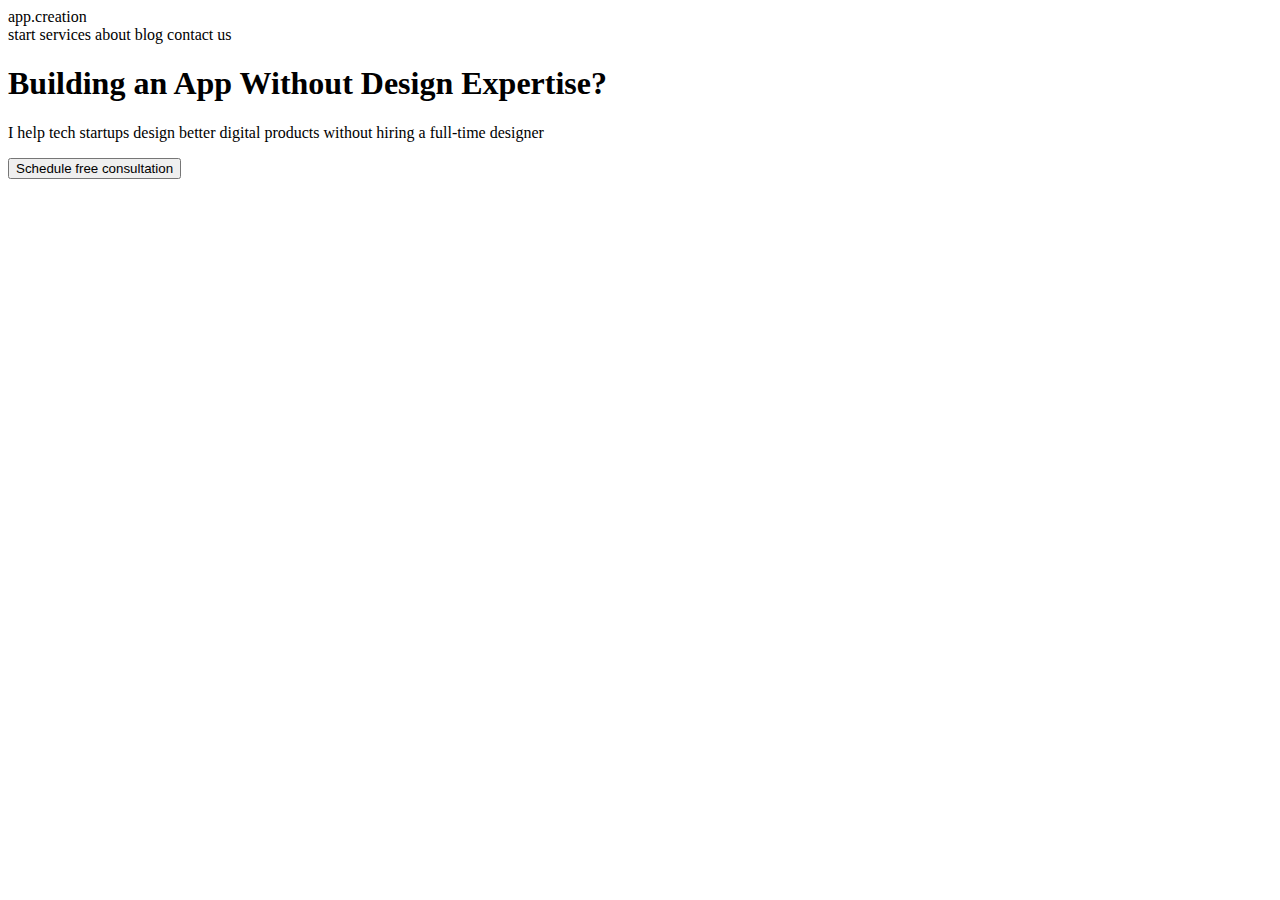
<file: index2.html>
<body>
<header>
<div>app.creation</div>


    <nav>
    <a>start</a>
    <a>services</a>
    <a>about</a>
    <a>blog</a>
    <a>contact us</a>

          </nav>
          </<header>
            <section>
                    <main>
                  <h1>Building an App Without Design Expertise?</h1>
                  <p>I help tech startups design better digital products without hiring a full-time designer</p>
                  <button>Schedule free consultation</button>

                                      </main>
                                      <div>
                                        <img>
                              </div>

                                      </<section>
                                        </body>
                                        <head>
                                        <title>
                                        </head>
</file>
